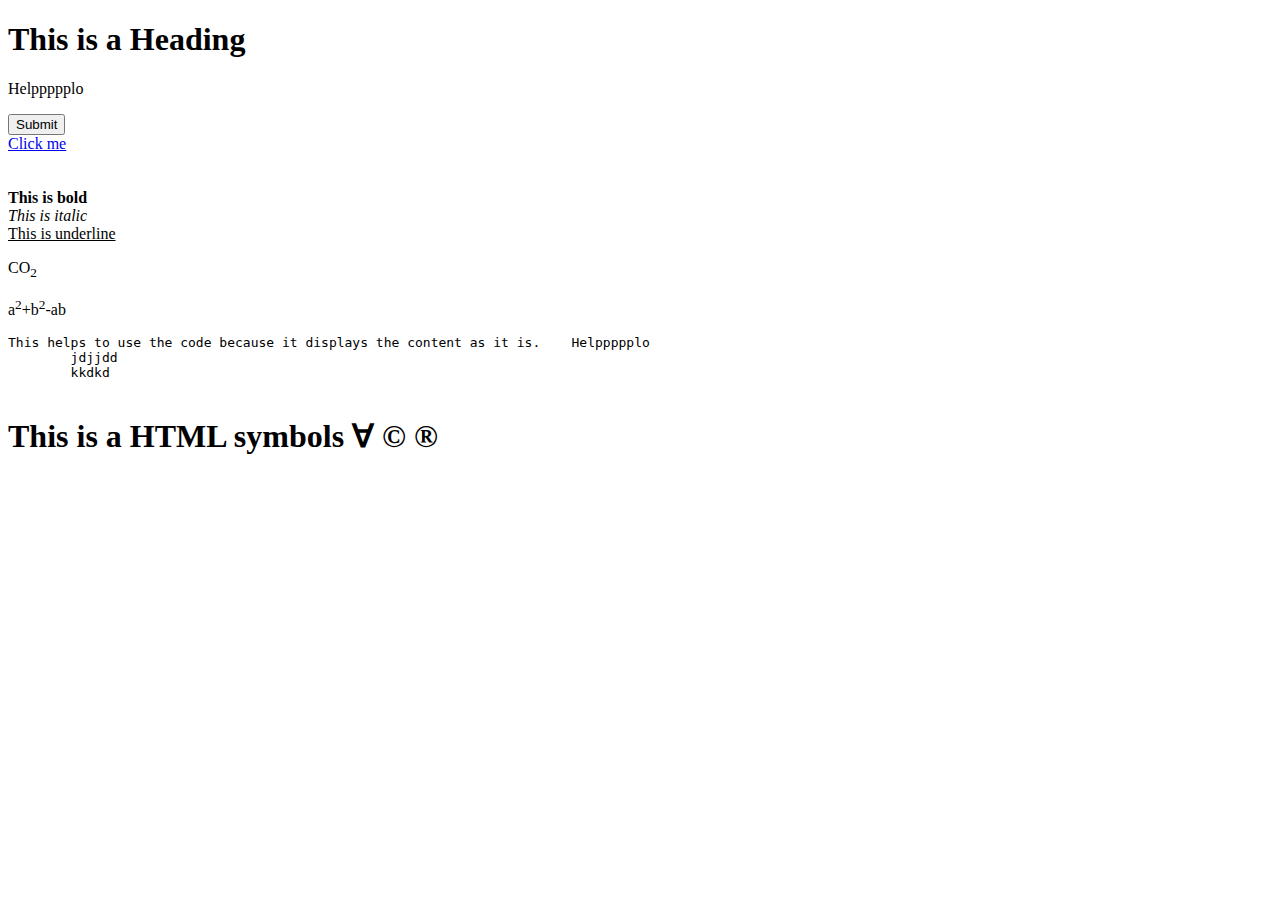
<file: index.html>
<!DOCTYPE html>
<html lang="en">
<head>
    <meta charset="UTF-8">
    <meta http-equiv="X-UA-Compatible" content="IE=edge">
    <meta name="viewport" content="width=device-width, initial-scale=1.0">
    <title>Practice HTML 1</title>
</head>

<body>
    <!--All theese tags are the html elements and this the way to do comments in html file-->  
    <!-- HTML is not a case sensitive markup language -->
    <!-- If the images or the file sthat we are using in the local developmemnt is called absolute link but if we are getting from the website then is relative links or images  -->
    <!-- index.html is the file that is read my the server and the server looks for it s -->

    <h1>This is a Heading</h1>   <!-- Heading tag and there are h1-h6 tags  -->
    <h2></h2>
    <h3></h3>
    <h4></h4>
    <p> Helppppplo</p>    <!--paragraph-->
    <button> Submit</button>  <!-- //button --> <div></div>
    <a href = "https://www.youtube.com/watch?v=G3e-cpL7ofc" target = "_blank"> Click me </a>  <!--Click this link ot visit the website</a>  //anchor tag with an Attribute name and Attribute value && attribute target is used to decide to open the page in a curretntab or new tab--> 
    <br> <!-- break line tag -->  
    <!-- <a href="/about.html">Baby Usman</a> <div></div> -->     <!-- absoltute links -->
    <!-- <img src="/h.jpeg" alt="Not loaded from the server"> -->
    <br>
    <br>
    <!-- Bold,  Italic and Underline tags -->
    <b>This is bold</b>
    <br>
    <i>This is italic</i>
    <br>
    <u>This is underline</u>

    <!-- Subscript and superscript -->
    <p>CO<sub>2</sub></p>
    <p>a<sup>2</sup>+b<sup>2</sup>-ab</p> 

    <!-- Pre tag -->
    <pre>This helps to use the code because it displays the content as it is.    Helppppplo
        jdjjdd
        kkdkd
    </pre>

    <h1>This is a HTML symbols &forall; &copy; &reg;</h1>






</body>
</html>
</file>
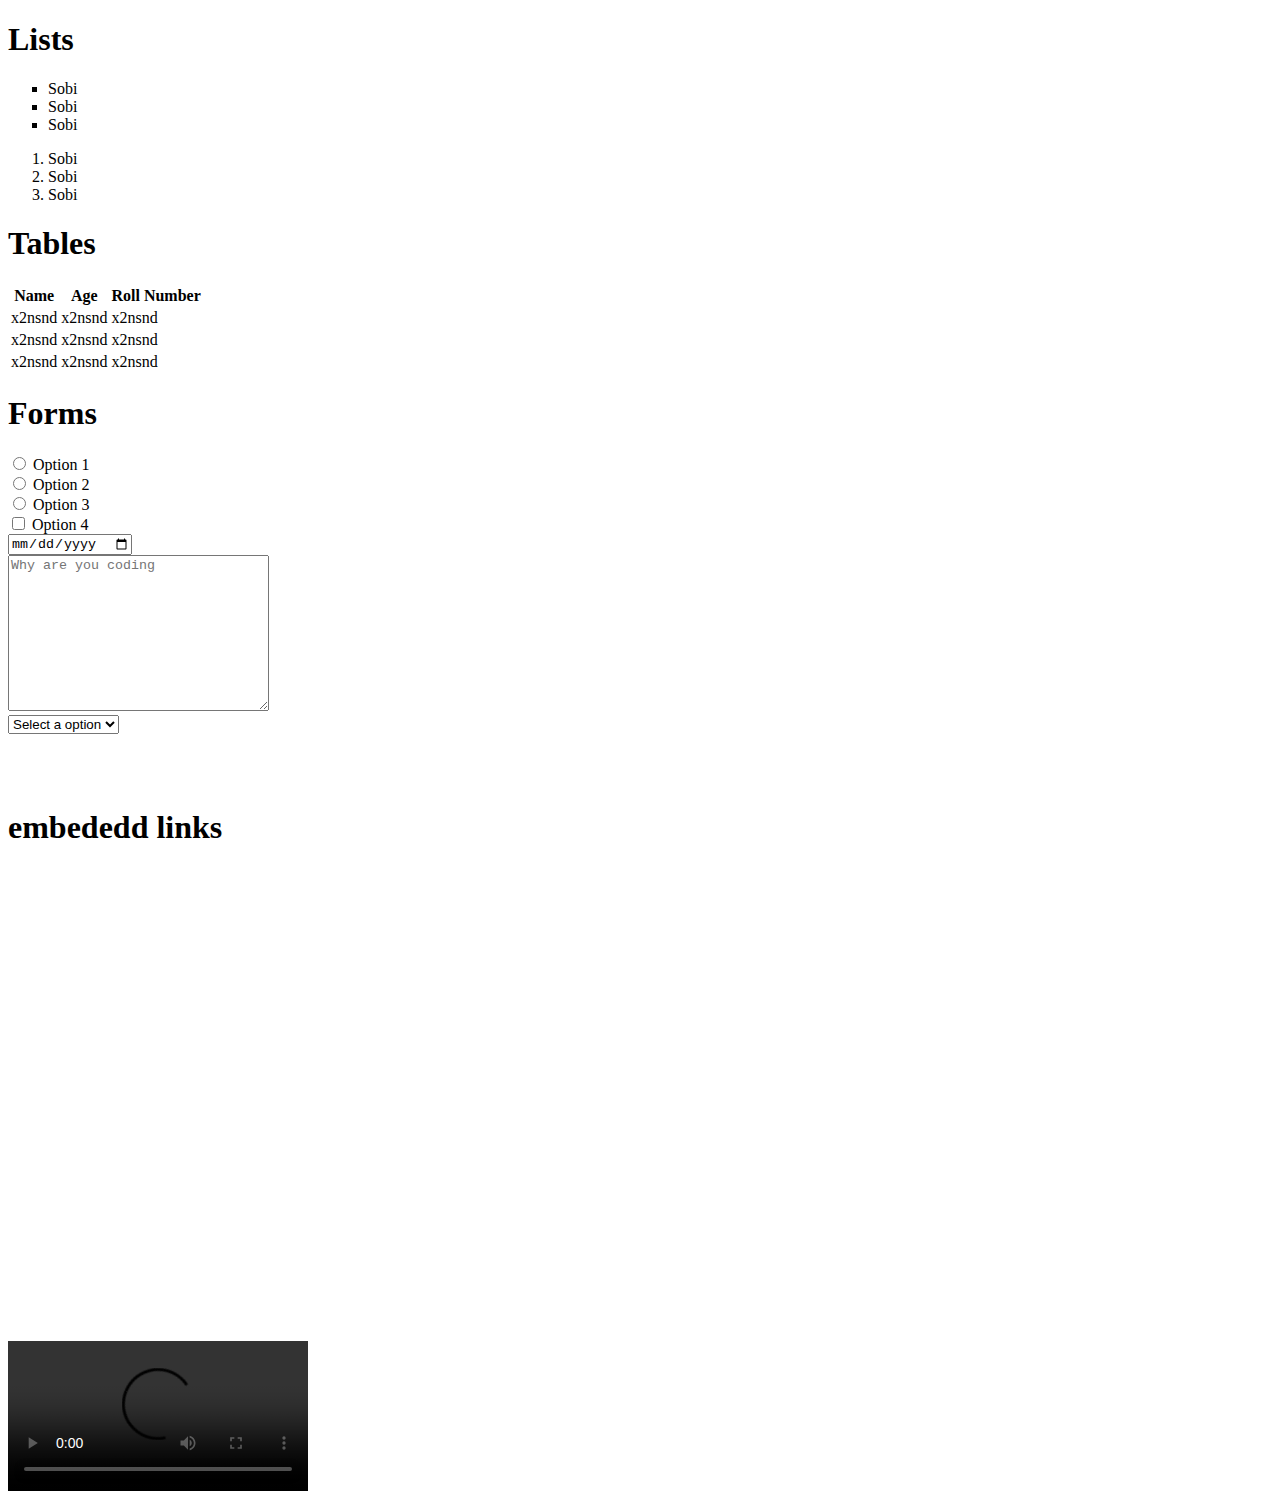
<file: tables-list.html>
<!DOCTYPE html>
<html lang="en">
<head>
    <meta charset="UTF-8">
    <meta http-equiv="X-UA-Compatible" content="IE=edge">
    <meta name="viewport" content="width=device-width, initial-scale=1.0">
    <title>Tables list</title>
</head>
<body>
    <main>
        <section>
            <h1>Lists</h1>
            <ul type = "square" > 
                <!-- Not recommeded to use the type in the ul bceause the styling part will be figured by the css-->
                <li>Sobi</li>
                <li>Sobi</li>
                <li>Sobi</li>
            </ul>

            <ol  >
                <li>Sobi</li>
                <li>Sobi</li>
                <li>Sobi</li>
            </ol>
        </section>

       <!-- tr = table row &  th = table head  && td = table data && thead = just on the head of the table(it is used if we want to add color to the hader and we have alot of headers then we will wrap them into thead and change the color of the thead  && tbody =  same goes with the tbody) -->

        <section>
            <h1>Tables</h1>
            <table>
                <thead>
                    <tr>
                        <th>Name</th>
                        <th>Age</th>
                        <th>Roll Number</th>
                    </tr>
                </thead>

                <tbody>
                    <tr>
                        <td>x2nsnd</td>
                        <td>x2nsnd</td>
                        <td>x2nsnd</td>
                    </tr>

                    <tr>
                        <td>x2nsnd</td>
                        <td>x2nsnd</td>
                        <td>x2nsnd</td>
                    </tr>

                    <tr>
                        <td>x2nsnd</td>
                        <td>x2nsnd</td>
                        <td>x2nsnd</td>
                    </tr>
                </tbody>
            </table>
        </section>

        <section>

            <!-- The name attribute in the input tags are same because when the radio button will be check so it will be unchecked from the other button, it acts as an identifier  -->
            <h1>Forms</h1>
            <form action="index.php">
                <input type="radio" name="check" id="section A">
                <label for="section A">Option 1</label><br>

                <input type="radio" name="check" id="section B">
                <label for="section B">Option 2</label> <br>

                <input type="radio" name="check" id="section C">
                <label for="section C">Option 3</label> <br>

                <input type="checkbox" name="check" id="section D">
                <label for="section D">Option 4</label>  <br>
                <!-- If we didn't mentioned for in the label for the checkbox then it would have only checked the box when we click on the box not on the text -->

                <input type="date" name="" id=""> <br>

                <textarea name="" id="" cols="30" rows="10" placeholder="Why are you coding"></textarea> <br>

                <select name="helllo" id="">
                    <option value="">Select a option</option>
                    <option value="">1</option>
                    <option value="">2</option>
                    <option value="">3</option>
                </select>

            </form>
        </section>

        <br>
        <br>
        <br>



        <section>
            <h1>embededd links</h1>
            <div><iframe width="560" height="315" src="https://www.youtube.com/embed/BsDoLVMnmZs?controls=0" title="YouTube video player" frameborder="0" allow="accelerometer; autoplay; clipboard-write; encrypted-media; gyroscope; picture-in-picture" allowfullscreen></iframe></div>

            <iframe src="https://wwww.bing.com" width="1000px" frameborder="0"></iframe>

            <video src="" controls></video>    <!-- for local videos/ when we write controls it will give us the control play,pause buttons for the video-->
            
        </section>
    </main>
</body>
</html>
</file>
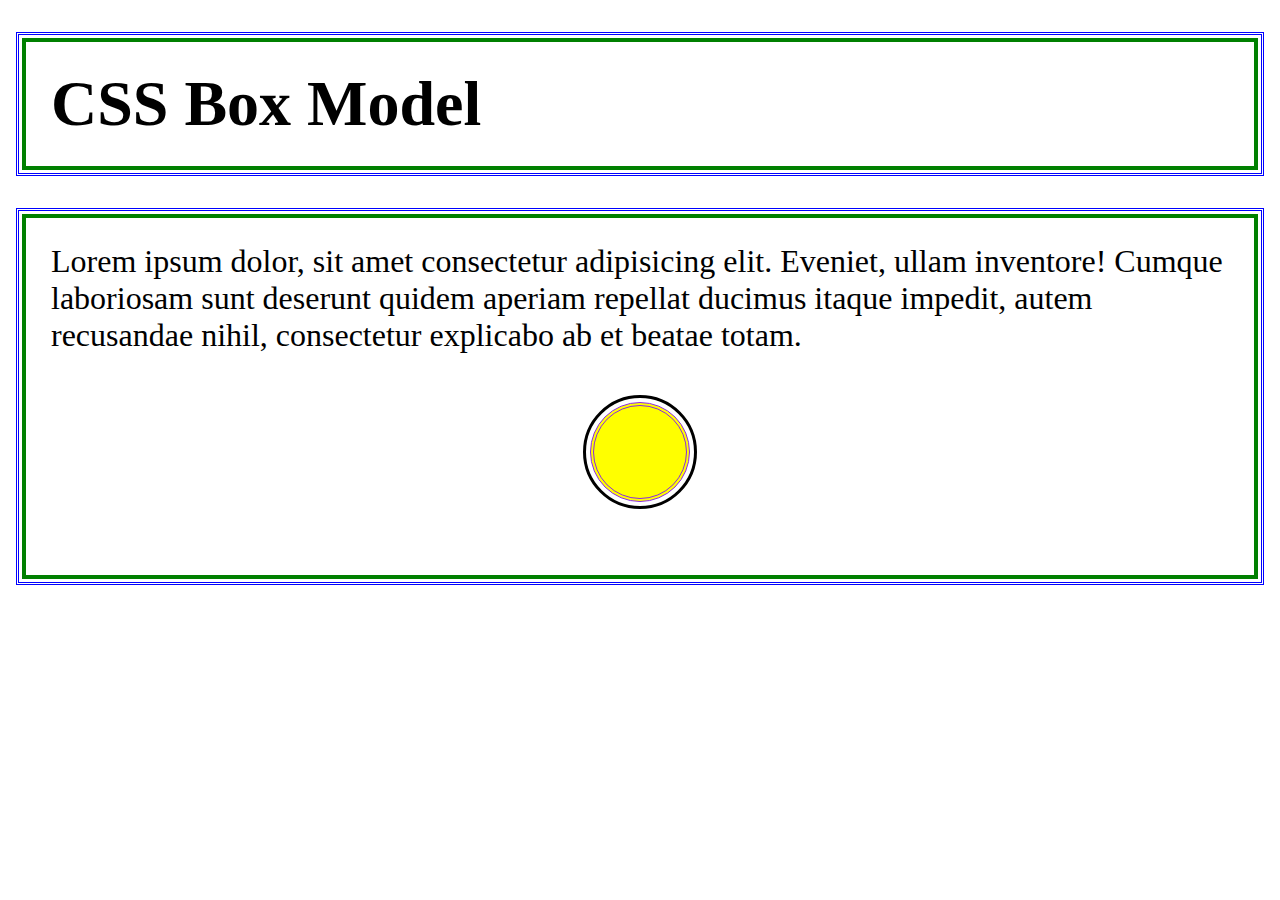
<file: CSS/Box-Model-3.html>
<!DOCTYPE html>
<html lang="en">
<head>
    <meta charset="UTF-8">
    <meta http-equiv="X-UA-Compatible" content="IE=edge">
    <meta name="viewport" content="width=device-width, initial-scale=1.0">
    <title>Box Model</title>
    <link rel="stylesheet" href="Box-Model.css">
</head>
<body>

    <header class="container">
        <h1>CSS Box Model</h1>
    </header>

    <main class="container">
        <p>
            Lorem ipsum dolor, sit amet consectetur adipisicing elit. Eveniet, ullam inventore! Cumque laboriosam sunt deserunt quidem aperiam repellat ducimus itaque impedit, autem recusandae nihil, consectetur explicabo ab et beatae totam.
        </p>
        <div class="circle"></div>
    </main>
    
</body>
</html>
</file>
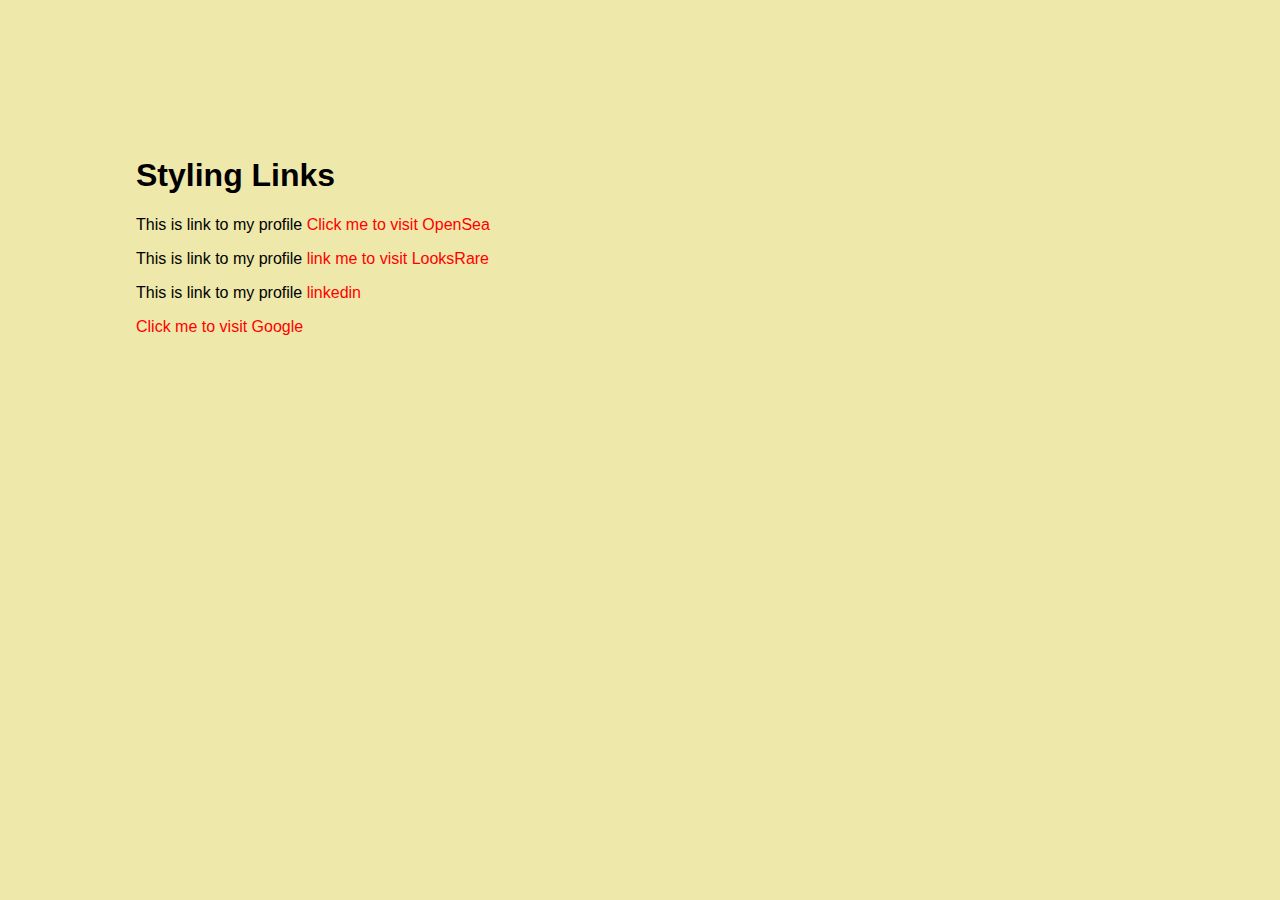
<file: CSS/Styling-links-4.html>
<!DOCTYPE html>
<html lang="en">
<head>
    <meta charset="UTF-8">
    <meta http-equiv="X-UA-Compatible" content="IE=edge">
    <meta name="viewport" content="width=device-width, initial-scale=1.0">
    <title>Styling Links</title>
    <link rel="stylesheet" href="Styling-links.css">
</head>
<body>
    <header>
        <h1>Styling Links</h1>
    </header>

    <main>
        <p>This is link to my profile <a href="https://opensea.io/" target="_black">Click me to visit OpenSea</a></p>
        <p>This is link to my profile <a href="https://looksrare.org/" target="_black" >link me to visit LooksRare</a></p>
        <p>This is link to my profile <a href="https://www.linkedin.com/pulse/setting-up-getting-started-blockchain-projects-fabric-aditya-nambiar/" target="_black" >linkedin</a></p>
        <p><a href="https://www.google.com/">Click me to visit Google</a></p>

    </main>
</body>
</html>
</file>
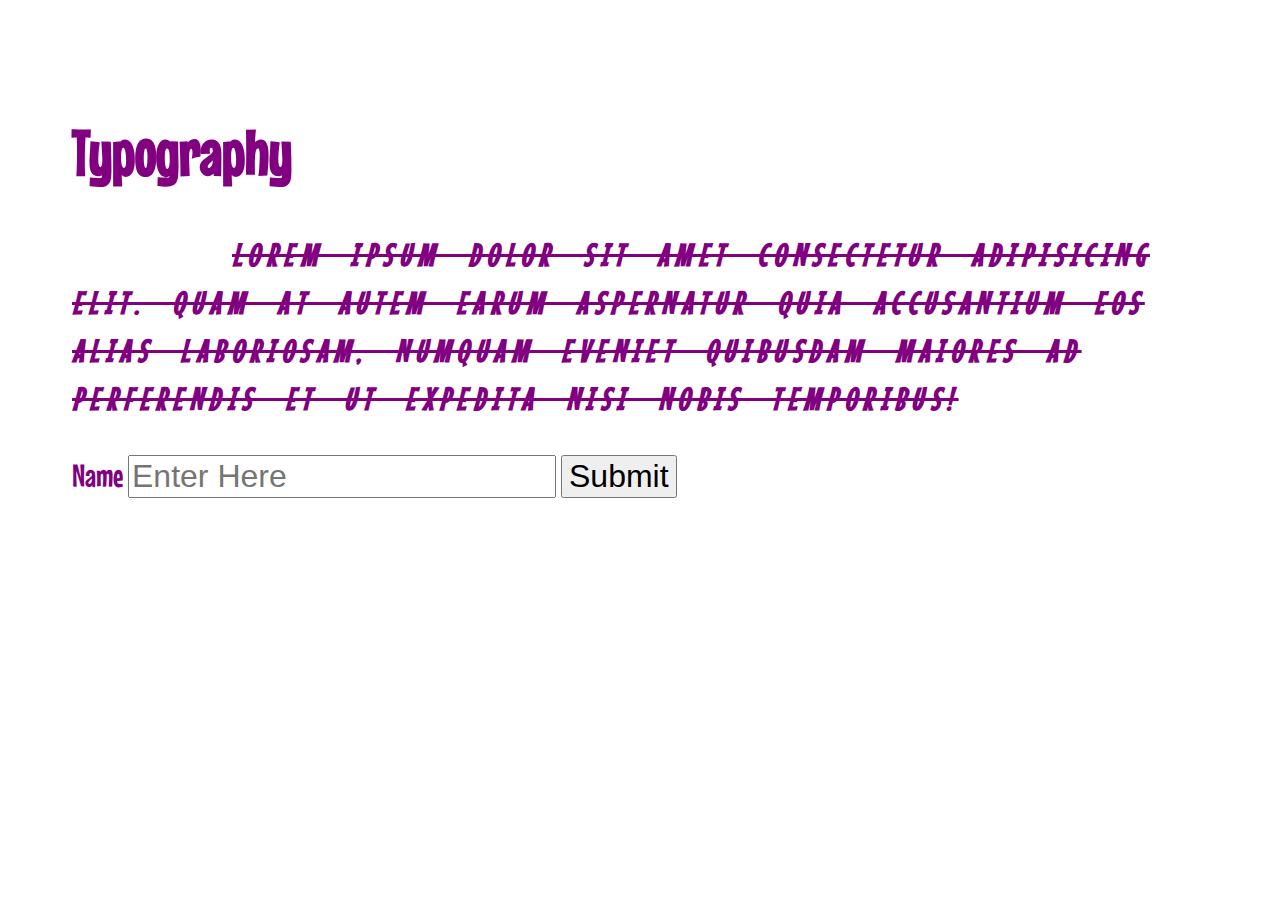
<file: CSS/Typography-4.html>
<!DOCTYPE html>
<html lang="en">
<head>
    <meta charset="UTF-8">
    <meta http-equiv="X-UA-Compatible" content="IE=edge">
    <meta name="viewport" content="width=device-width, initial-scale=1.0">
    <title>Typography</title>
    <link rel="stylesheet" href="Typography.css">
    <link rel="preconnect" href="https://fonts.googleapis.com">
    <link rel="preconnect" href="https://fonts.gstatic.com" crossorigin>
    <link href="https://fonts.googleapis.com/css2?family=Mouse+Memoirs&display=swap" rel="stylesheet">
</head>
<body>
    <header>
        <h1>Typography</h1>
    </header>

    <main>
        <p>Lorem ipsum dolor sit amet consectetur adipisicing elit. Quam at autem earum aspernatur quia accusantium eos alias laboriosam, numquam eveniet quibusdam maiores ad perferendis et ut expedita nisi nobis temporibus!</p>

        <form action="hello.php">
            <label for="hello">Name</label>
            <input type="text" placeholder="Enter Here" id="hello" >
            <button>Submit</button>
        </form>
    </main>
</body>
</html>
</file>
<file: CSS/Box-Model.css>
*{
    padding: 0;
    margin: 0;
    box-sizing: border-box;
}


.container{
    border: 3px double blue;
    /* border-top: 6px solid red;
    border-bottom: 6px dashed purple;
    border-left-color: aqua; */
    font-size: 2rem;
    margin: 1em 0.5em 1em 0.5em;      /* short hand clock wise top, right, bottom, left */
    outline: 4px solid green;
    outline-offset: -10px;       /* This will create a space of px between the border and the outline border, it could be in -ve or in +ve */
    padding: 1em;
}

.circle{
    width: 100px;
    height: 100px;
    background-color: yellow;
    border: 4px double blueviolet;
    outline: 3px solid black;
    outline-offset: 4px;
    margin: 3rem auto;
    border-radius: 50px;
}
</file>
<file: CSS/Styling-links.css>
body{
    background-color: palegoldenrod;
    padding: 10%;
    font-family: Arial, Helvetica, sans-serif;
}

a{
    text-decoration: none;
    color: red;
    cursor:grab ;
}

a:visited{
    color : blue
}

a:hover{
    color: yellowgreen;
}

a:active{
    color: red;
}

/* a:focus{
    color: black;
} */
</file>
<file: CSS/Typography.css>
body{
    padding: 5%;
    font-size: 2rem;
    color: purple;
    font-family: 'Mouse Memoirs', sans-serif;
}

button, input{
    font-size: inherit;
}

p{
    font-weight: bold;
    font-style: oblique;
    letter-spacing: 0.2em;
    line-height: 1.5;
    text-align: left;
    text-decoration: line-through;
    text-indent: 5em;
    text-transform: uppercase;
    word-spacing: 0.5em;
}
</file>
